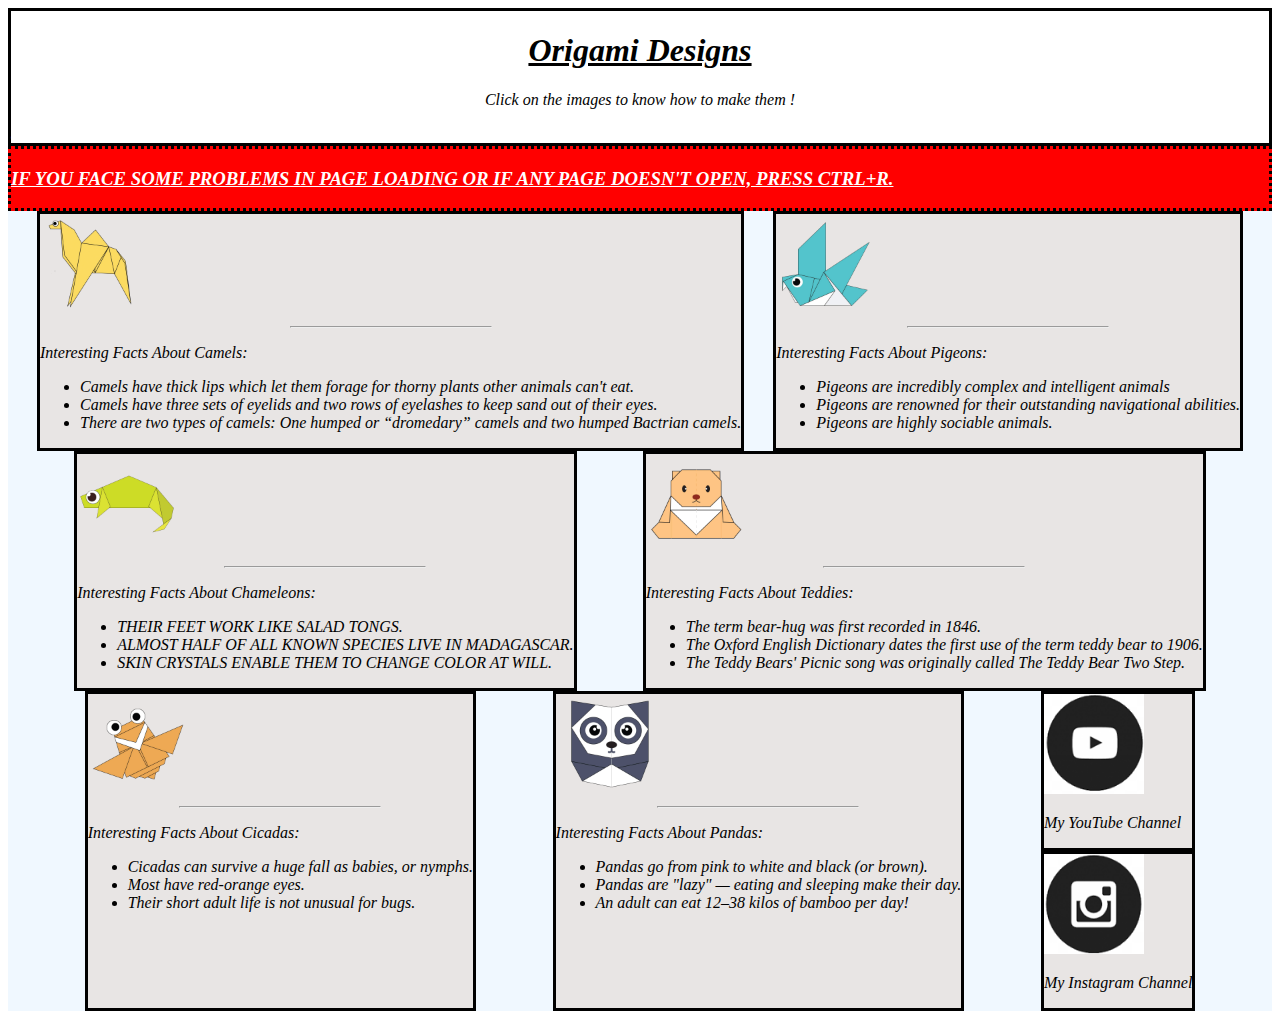
<file: index.html>
<!DOCTYPE html>
<html>

<head>
  <title>Origami Designs</title>
 
  <link rel="stylesheet"
    type="text/css"
    href="style.css"/>
</head>

<body>

  <div class="head">
    <font color = #000000>
      <h1><b><u><center>Origami Designs</center></u></b></h1>
    </font>
    <center><p>Click on the images to know how to make them !</p></center>
    <a href="story.html">STORY</a>
  </div>

  <div class="note">
    <font color = "white">
    <h3><u>IF YOU FACE SOME PROBLEMS IN PAGE LOADING OR IF ANY PAGE DOESN'T OPEN, PRESS CTRL+R.</u></h3></font>
  </div>

  
  <div class="grid">
    <div class="camel">
      <div class="img1">
      <a href="http://origami.me/camel" target="_blank"><img src="camel.png" width=100 height=100></a>
      </div>
      <hr width = 200px>
      <p><i>Interesting Facts About Camels:</i></p>
      <ul>
        <li> Camels have thick lips which let them forage for thorny plants other animals can't eat.<br></li>
          <li> Camels have three sets of eyelids and two rows of eyelashes to keep sand out of their eyes.<br></li>
          <li>There are two types of camels: One humped or “dromedary” camels and two humped Bactrian camels.</li>
      </ul>
    </div>
  
    <div class="pigeon">
      <div class="img2">
      <a href="http://origami.me/pigeon" target="_blank"><img src="pigeon.png" width=100 height=100></a>
      </div>
      <hr width = 200px>
      <p>Interesting Facts About Pigeons:</p>
      <ul>
        <li>Pigeons are incredibly complex and intelligent animals</li>
        <li>Pigeons are renowned for their outstanding navigational abilities.</li>
        <li>Pigeons are highly sociable animals.</li>
      </ul>
    </div>

    <div class="chameleon">
      <div class="img3">
      <a href="http://origami.me/chameleon" target="_blank"><img src="chameleon.png" width=100
          height=100></a>
          </div>
          <hr width = 200px>
      <p><i>Interesting Facts About Chameleons:</i></p>
      <ul>
        <li> THEIR FEET WORK LIKE SALAD TONGS.<br></li>
      <li> ALMOST HALF OF ALL KNOWN SPECIES LIVE IN MADAGASCAR.<br></li>
        <li>SKIN CRYSTALS ENABLE THEM TO CHANGE COLOR AT WILL.</li>
      </ul>
    </div>

    <div class="teddy">
      <div class="img4">
      <a href="http://origami.me/teddy-bear" target="_blank"><img src="teddy.png" width=100 height=100></a>
      </div>
      <hr width = 200px>
      <p>Interesting Facts About Teddies:</p>
      <ul>
        <li> The term bear-hug was first recorded in 1846.<br></li>
      <li> The Oxford English Dictionary dates the first use of the term teddy bear to 1906.<br></li>
        <li>The Teddy Bears' Picnic song was originally called The Teddy Bear Two Step.</li>
      </ul>
    </div>

    <div class="cicada">
      <div class="img5">
      <a href="http://origami.me/flying-cicada" target="_blank"><img src="cicada.png" width=100
          height=100></a>
          </div>
          <hr width = 200px>
      <p><i>Interesting Facts About Cicadas:</i></p>
      <ul>
        <li> Cicadas can survive a huge fall as babies, or nymphs.<br></li>
      <li> Most have red-orange eyes.<br></li>
        <li>Their short adult life is not unusual for bugs.</li>
      </ul>
    </div>

    <div class="panda">
      <div class="img6">
      <a href="http://origami.me/panda" target="_blank"><img src="panda.png" width=100 height=100></a>
      </div>
      <hr width = 200px>
      <p><i>Interesting Facts About Pandas:</i></p>
      <ul>
        <li> Pandas go from pink to white and black (or brown).<br></li>
      <li> Pandas are "lazy" — eating and sleeping make their day.<br></li>
        <li>An adult can eat 12–38 kilos of bamboo per day!</li>
      </ul>
    </div>
    
  <div1>
    <div class = "youtube">
      <div class="img7">
    <a><img src = "youtube.png" width= 100 height= 100></a>
      </div>
        <p><i>My YouTube Channel</i></p>
        
      </div>


    <div class = "instagram">
      <div class="img8">
      <a><img src = "insta.png" width= 100 height= 100></a>
      </div>
        <p><i>My Instagram Channel</i></p>
        
    </div>
  
  </div1>

</body>

</html>
</file>
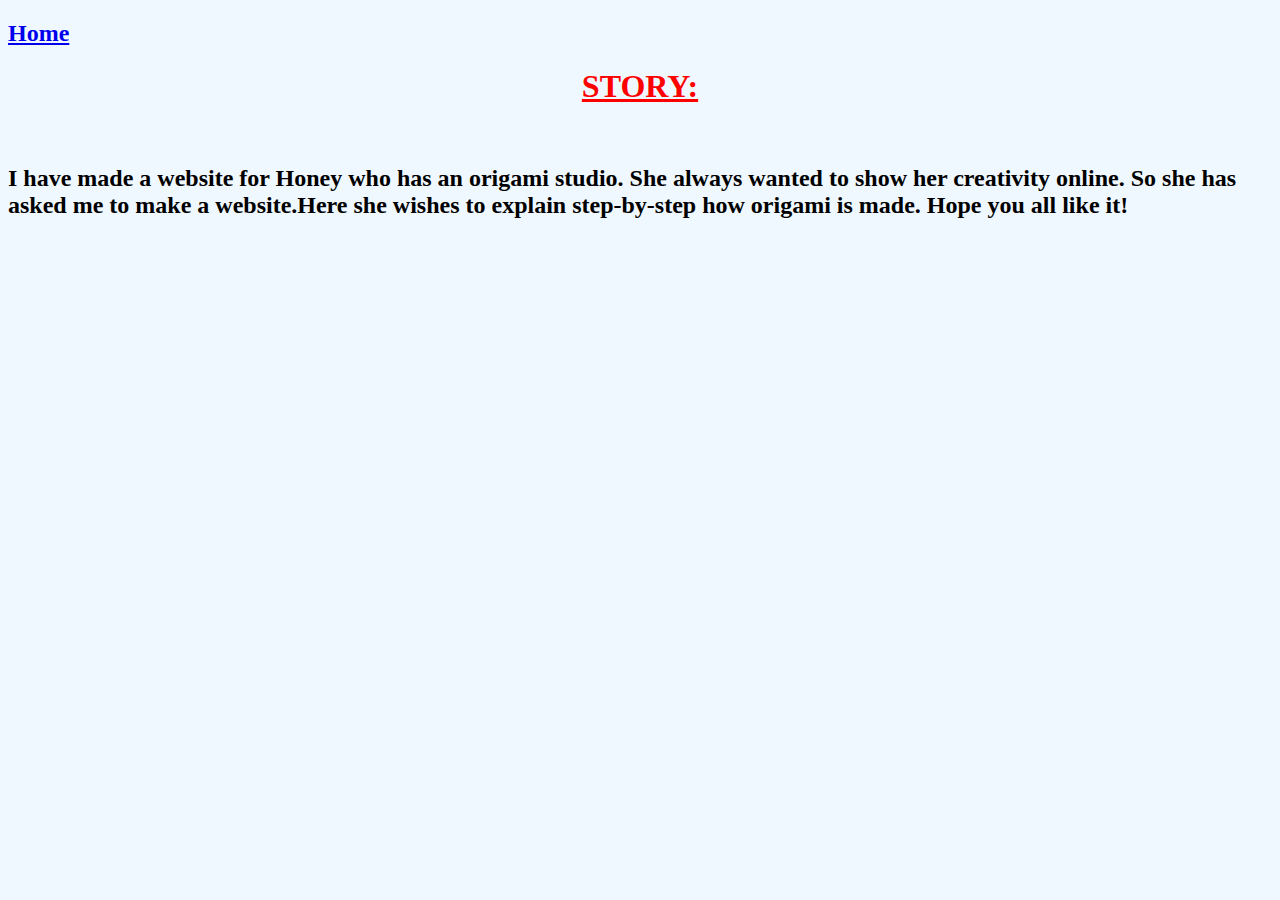
<file: story.html>
<!DOCTYPE html>
<html>
  <head>
    <title>
      Origami designs
    </title>
    <style>
      h1 {
        color:red;
      }
    
     
    </style>
  </head>
  <body bgcolor="#F0F8FF">
    <h2> <a href="index.html">Home</a><br></h2>
    <h1><b><u><center>STORY:</center></u></b></h1><br>
    <h2>I have made a website for Honey who has an origami studio. She always wanted to show her creativity online.
      So she has asked me to make a website.Here she wishes to explain step-by-step how origami is made. 
      Hope you all like it!</h2>
     
  </body>
</html>
</file>
<file: style.css>
.head{
      
    background-color:white;
    border:solid;

     }
  
     .note{
       background-color: red;
       border: dotted;
     }
  
  .grid {
    background: darkred;
    background-color: #F0F8FF;
    display: flex;
    text-align: left;
    font-style: initial;
    align-self: center;
    flex-wrap: wrap;
    justify-content: space-evenly;
 }
  
  
  .camel {
    border: solid black;
    background-color:#E8E5E4;
    
  }
  
  
  .chameleon {
    border: solid black;
    background-color:#E8E5E4;
    
  }
  
  .cicada {
    border: solid black;
    background-color:#E8E5E4;
  }
  
  .panda {
    border: solid black;
    background-color:#E8E5E4;
  }
  
  .pigeon {
    border: solid black;
    background-color:#E8E5E4;
  }
  
  .teddy {
    border: solid black;
    background-color:#E8E5E4;
  }

  .youtube{
    border: solid black;
    background-color:#E8E5E4;
  }

  .instagram{
    border:solid black;
    background-color:#E8E5E4;
  }
  *{
    font-style: oblique;
  }
  .body{
    background-color: blue;
  }
  a:link{
    color: white;
  }
  a:visited{
    color: violet;
  }
  .img1:hover{
    opacity: 0.2;
  }
  .img2:hover{
    opacity: 0.2;
  }
  .img3:hover{
    opacity: 0.2;
  }
  .img4:hover{
    opacity: 0.2;
  }
  .img5:hover{
    opacity: 0.2;
  }
  .img6:hover{
    opacity: 0.2;
  }
  .img7:hover{
    opacity: 0.2;
  }
  .img8:hover{
    opacity: 0.2;
  }
</file>
